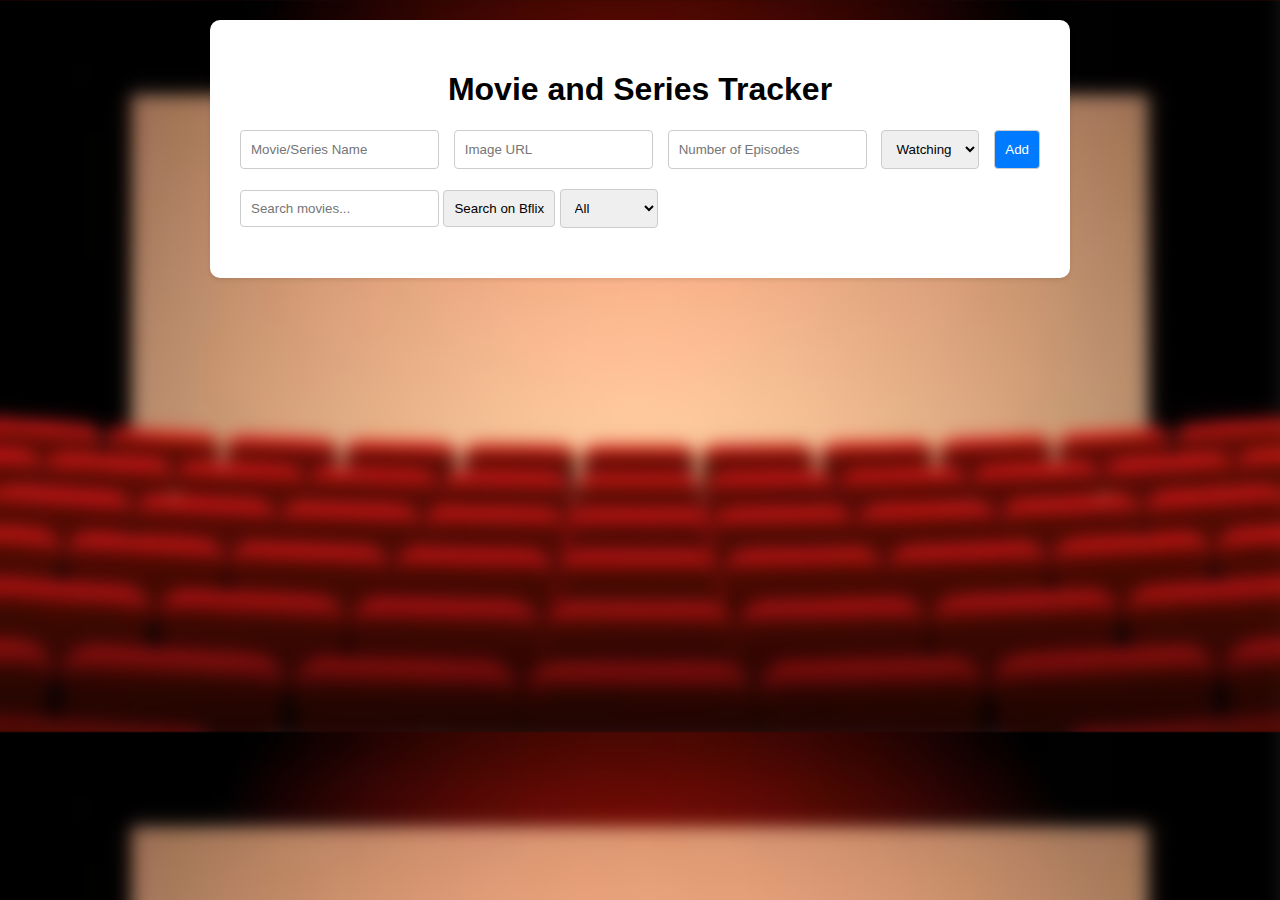
<file: index.html>
<!DOCTYPE html>
<html lang="en">
<head>
  <meta charset="UTF-8">
  <meta name="viewport" content="width=device-width, initial-scale=1.0">
  <title>Movie and Series Tracker</title>
  <link rel="stylesheet" href="style.css">
</head>
<body>
  <div id="app" class="app">
    <h1>Movie and Series Tracker</h1>
    <form id="addForm">
      <input type="text" id="movieName" placeholder="Movie/Series Name" required>
      <input type="text" id="imageUrl" placeholder="Image URL" required>
      <input type="number" id="episodes" placeholder="Number of Episodes" min="1" required>
      <select id="status">
        <option value="watching">Watching</option>
        <option value="watched">Watched</option>
        <option value="toWatch">To Watch</option>
      </select>
      <button type="submit">Add</button>
    </form>
    <div id="controls">
      <input type="text" id="searchBar" placeholder="Search movies...">
      <button id="searchButton">Search on Bflix</button>
      <select id="filterStatus">
        <option value="all">All</option>
        <option value="watching">Watching</option>
        <option value="watched">Watched</option>
        <option value="toWatch">To Watch</option>
      </select>
    </div>
    <div id="movieList"></div>
  </div>
  <script src="script.js"></script>
</body>
</html>
</file>
<file: style.css>
body {
  font-family: Arial, sans-serif;
  margin: 0;
  padding: 0;
  background: #f5f5f5;
  color: #000000;
  background-image: url('img/bg.PNG');
  background-size: cover;

  
}

.app {
  max-width: 800px;
  margin-top: 20px;
  margin-bottom: 20px;
  margin-left: auto;
  margin-right: auto;
  padding: 30px;
  background: #ffffff;
  border-radius: 10px;
  box-shadow: 0 2px 4px rgba(0, 0, 0, 0.1);
  z-index: 1;
}

#controls {
  padding-bottom: 20px;
}

h1 {
  text-align: center;
}

form {
  display: flex;
  flex-wrap: wrap;
  justify-content: space-between;
  margin-bottom: 20px;
}

input,
select,
button {
  padding: 10px;
  border: 1px solid #ccc;
  border-radius: 4px;
}

form button {
  background: #007BFF;
  color: white;
  
}


form button:hover {
  background: #0056b3;
}

#movieList {
  display: grid;
  gap: 20px;
  grid-template-columns: repeat(auto-fill, minmax(200px, 1fr));
}

.movie-card {
  border: 1px solid #ccc;
  border-radius: 8px;
  overflow: hidden;
  text-align: center;
  background: white;
  box-shadow: 0 2px 4px rgba(0, 0, 0, 0.1);
}

.movie-card img {
  width: 100%;
  height: 200px;
  object-fit: cover;
}

.movie-card h3 {
  margin: 10px 0;
}

#popup {
  position: fixed;
  top: 0;
  left: 0;
  width: 100%;
  height: 100%;
  background: rgba(0, 0, 0, 0.7);
  display: flex;
  justify-content: center;
  align-items: center;
  z-index: 1000;
}


#popupContent {
  background: white;
  padding: 20px;
  border-radius: 8px;
  text-align: center;
  position: relative;
  width: 300px;
}

#closePopup {
  position: absolute;
  top: 10px;
  right: 10px;
  font-size: 18px;
}

#popupEpisodes {
  display: flex;
  flex-wrap: wrap;
  gap: 5px;
  margin-top: 10px;
}

.episode {
  width: 30px;
  height: 30px;
  display: flex;
  justify-content: center;
  align-items: center;
  border: 1px solid #ccc;
  border-radius: 4px;
  cursor: pointer;
}

.episode.watched {
  background: #ccc;
}

.hidden {
  display: none;
}

#detailsPage {
  max-width: 90%;
  margin: 20px auto;
  padding: 20px;
  background: white;
  border-radius: 8px;
  box-shadow: 0 2px 4px rgba(0, 0, 0, 0.1);
  text-align: center;
}

#detailsImage {
  width: 100%;
  max-width: 400px; 
  height: auto;
  border-radius: 8px;
  margin-bottom: 20px;
}

#detailsTitle {
  font-size: 24px;
  font-weight: bold;
  margin: 10px 0;
}

#detailsEpisodes {
  display: flex;
  flex-wrap: wrap;
  justify-content: center;
  margin-top: 20px;
}

.episode {
  width: 40px;
  height: 40px;
  margin: 5px;
  display: flex;
  align-items: center;
  justify-content: center;
  border: 1px solid #ccc;
  border-radius: 4px;
  cursor: pointer;
  background-color: #f8f8f8;
  transition: background-color 0.3s, transform 0.2s;
}

.episode:hover {
  background-color: #f0f0f0;
  transform: scale(1.1);
}

.episode.watched {
  background-color: #4caf50;
  color: white;
  border: 1px solid #4caf50;
}
#backButton {
  
  top: 20px;
  left: 20px;
  width: 40px; 
  height: 40px;
  display: flex;
  align-items: center;
  justify-content: center;
  z-index: 100; 
}

#backButton img {
  width: 100%;
  height: auto;
}
</file>
